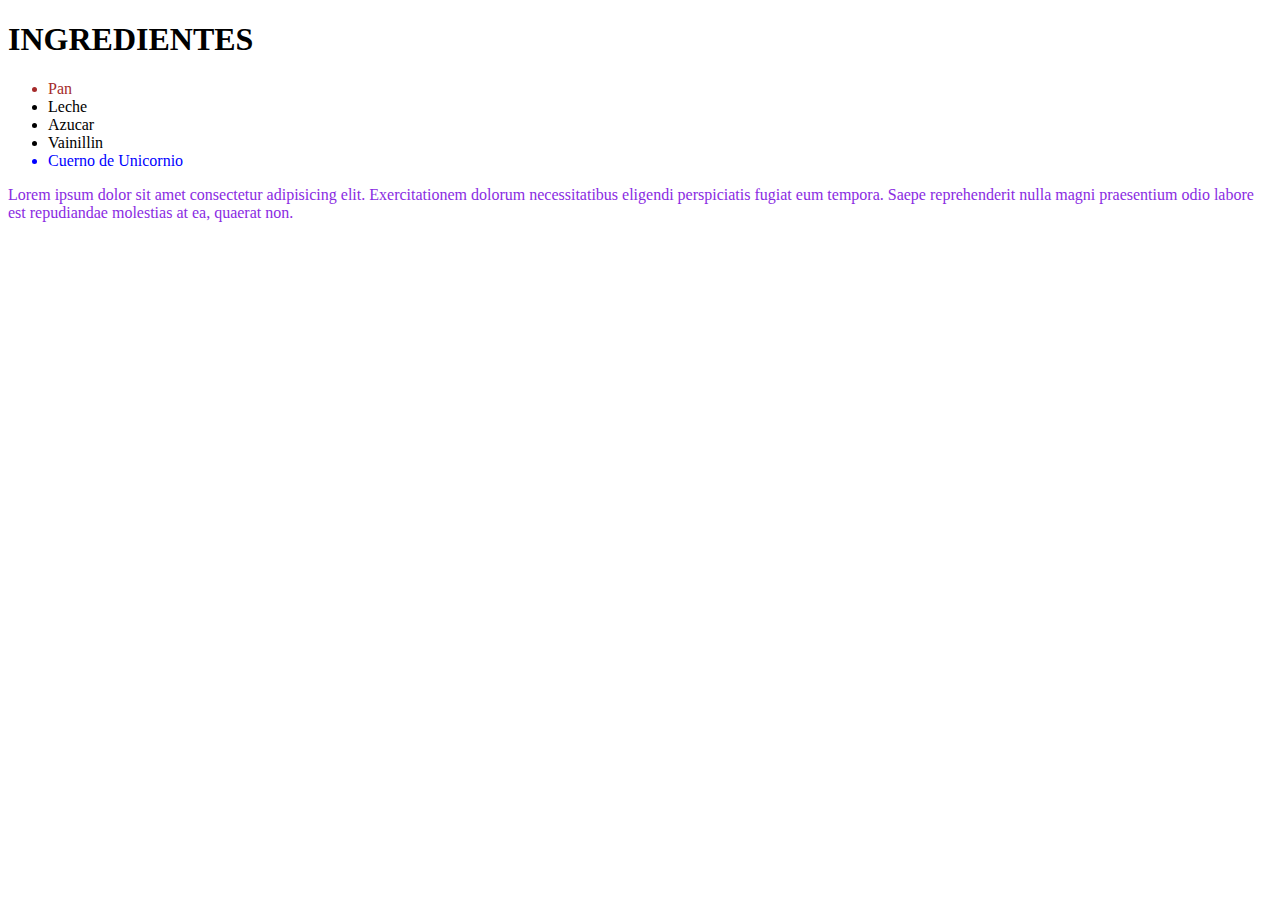
<file: CURSO HTML + CSS/CSS/index.html>
<!DOCTYPE html>
<html>
<head>
    <title>Encabezado CSS</title>
    <link rel="stylesheet" href="styles.css">
</head>
<body>
    <h1> INGREDIENTES </h1>
    <ul> 
        <li class="IngredienteFaltante">Pan</li>
        <li>Leche</li>
        <li>Azucar</li>
        <li>Vainillin</li>
        <li id="IngredienteSecreto">Cuerno de Unicornio</li>
    </ul>
    <p>
        Lorem ipsum dolor sit amet consectetur adipisicing elit. Exercitationem dolorum necessitatibus eligendi perspiciatis fugiat eum tempora. Saepe reprehenderit nulla magni praesentium odio labore est repudiandae molestias at ea, quaerat non.
    </p>
</body>
</html>
</file>
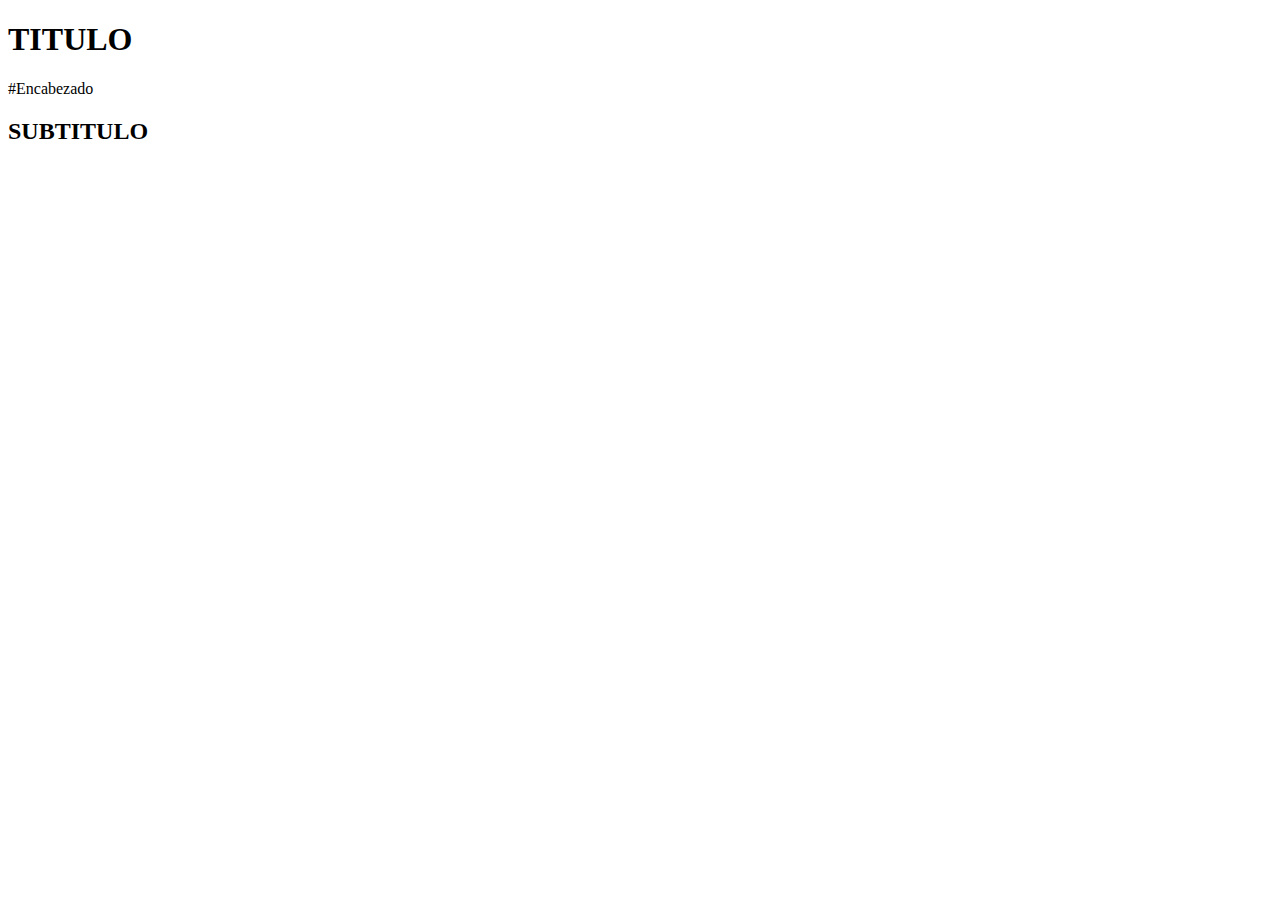
<file: CURSO HTML + CSS/HTML/index.html>
<!DOCTYPE html>
<html>
    <head>
        <title> Primera web</title> 
        <!-- #titulo de la pestañita -->
    </head>
    <body>
        <h1> TITULO </h1> #Encabezado
        <h2> SUBTITULO </h2>

        <p> 
            <!-- # parrafos
            Lorem ipsum dolor sit amet consectetur adipisicing elit. Officiis nihil, reiciendis ab maiores fugiat, magnam blanditiis quo architecto adipisci sed ut amet odio velit minus nemo, quisquam voluptate. Ipsam, nobis?
            # alt + Z arregla el parrafo -->
        </p>
    </body>

</html>
</file>
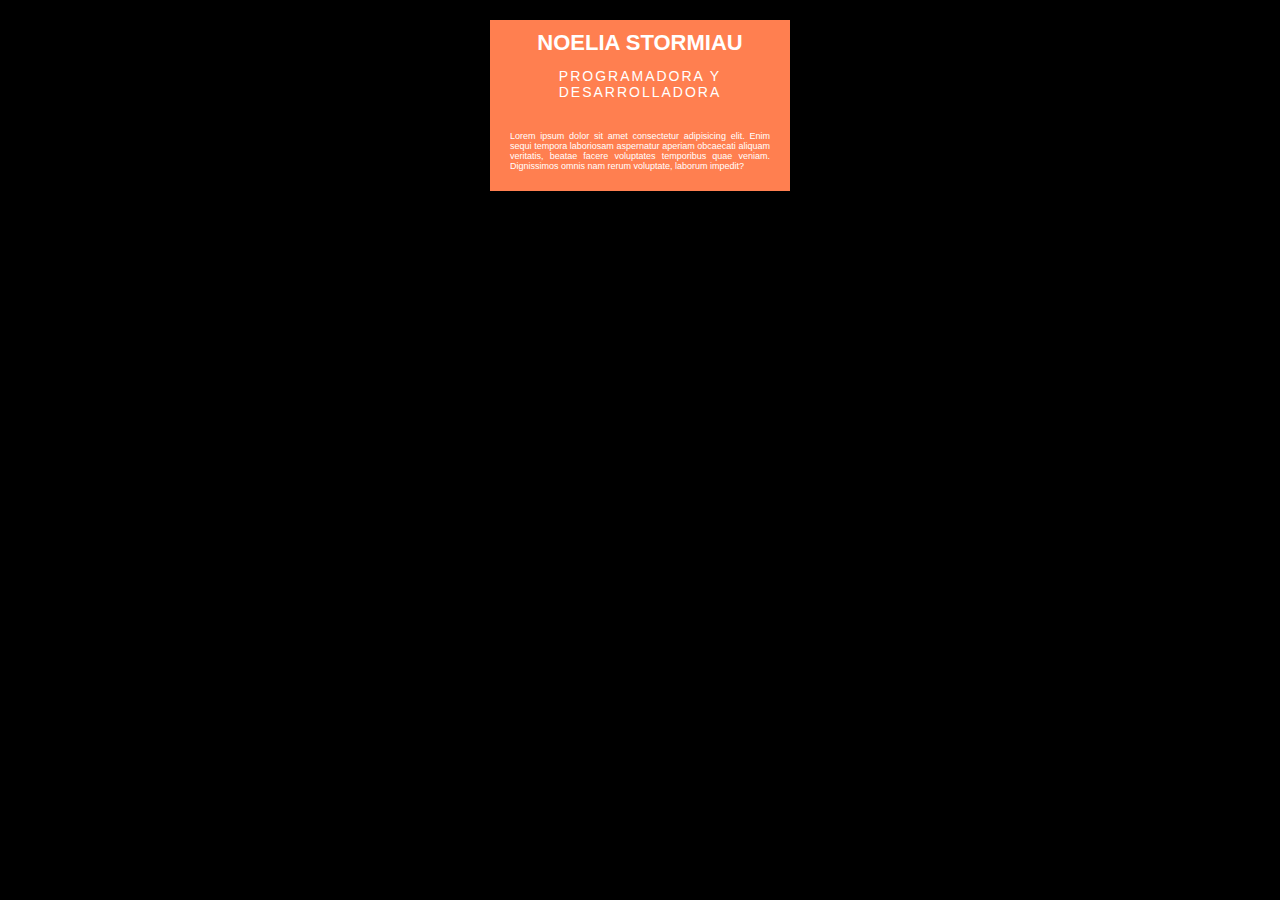
<file: CURSO HTML + CSS/CSS/Ejercicio/index.html>
<!DOCTYPE html>
<html>
<head>
    <title>Ejercicio 1</title>
    <link rel="stylesheet" href="styles.css">
</head>
<body>
    <div class="card">
        <h1>NOELIA STORMIAU</h1>
        <h2>PROGRAMADORA Y DESARROLLADORA</h2>
        <p>Lorem ipsum dolor sit amet consectetur adipisicing elit. Enim sequi tempora laboriosam aspernatur aperiam obcaecati aliquam veritatis, beatae facere voluptates temporibus quae veniam. Dignissimos omnis nam rerum voluptate, laborum impedit?</p>
    </div>

</body>
</html>
</file>
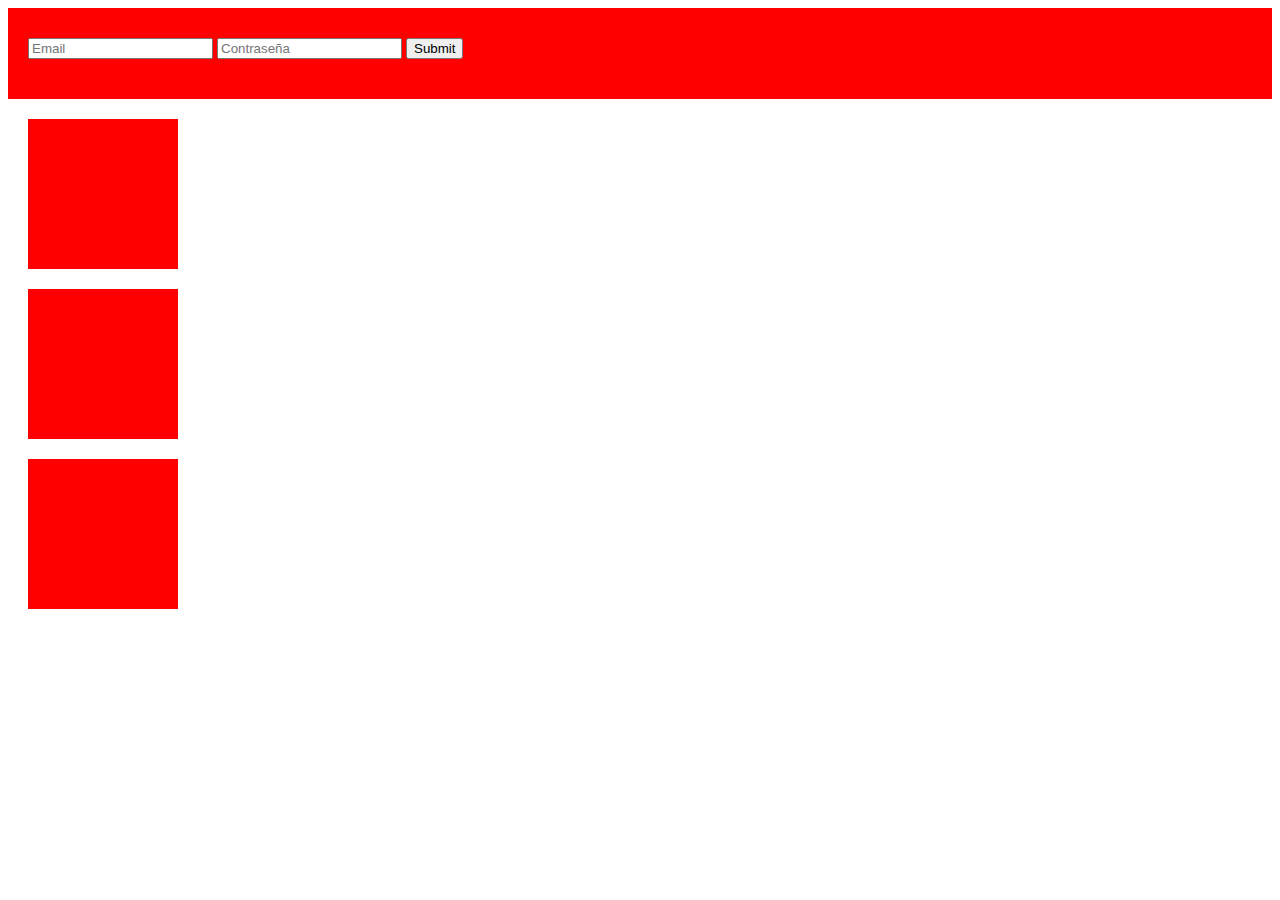
<file: CURSO HTML + CSS/CSS/Padding y margin/index.html>
<!DOCTYPE html>
<html>
<head>
    <title>Documents</title>
    <link rel="stylesheet" href="styles.css">
</head>
<body>
    <form class="formulario">
        <input class="formulario_input" type="text" placeholder="Email">
        <input class="formulario_input" type="password" placeholder="Contraseña">
        <input class="formulario_input" type="submit">
    </form>
    <div class="box"></div>
    <div class="box"></div>
    <div class="box"></div>
</body>
</html>
</file>
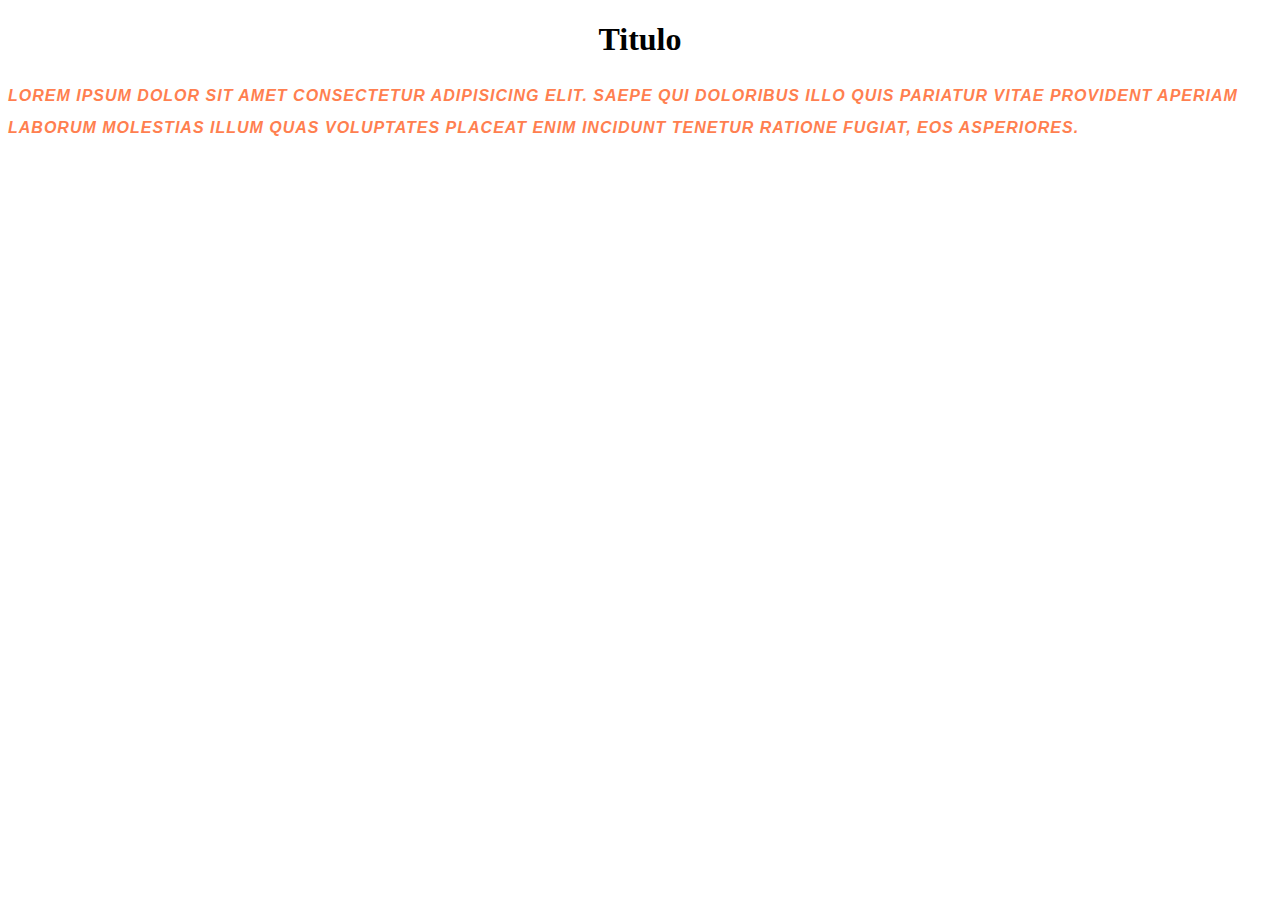
<file: CURSO HTML + CSS/CSS/Propiedades de texto/index.html>
<!DOCTYPE html>
<html>
<head>
    <title>Propiedades de texto</title>
    <link rel="stylesheet" href="styles.css">
    <link rel="stylesheet" href="fonts.css">

</head>
<body>
    <h1>Titulo</h1>
    <p>
        Lorem ipsum dolor sit amet consectetur adipisicing elit. Saepe qui doloribus illo quis pariatur vitae provident aperiam laborum molestias illum quas voluptates placeat enim incidunt tenetur ratione fugiat, eos asperiores.
    </p>

</body>
</html>
</file>
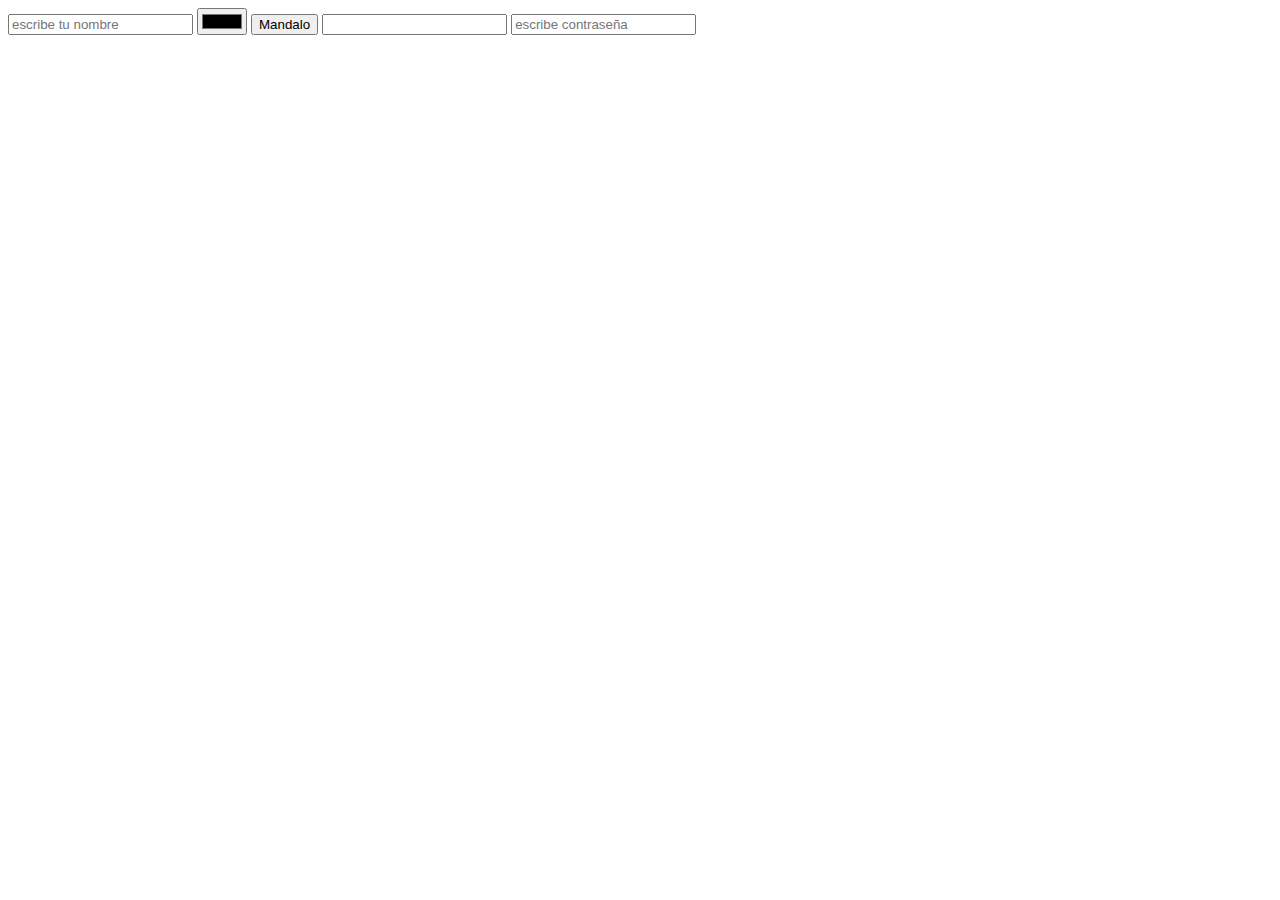
<file: CURSO HTML + CSS/HTML/forms.html>
<!DOCTYPE html>
<html>
    <head>
        <title> Formularios</title> 
        <!-- #titulo de la pestañita -->
    </head>
    <body>
        <form>
            <input type="text" required minlength="5" placeholder="escribe tu nombre">
            <input type="color">
            <input type="submit" value="Mandalo">
            <input type="email" required>
            <input type="password" placeholder="escribe contraseña">
        </form>

    </body>

</html>
</file>
<file: CURSO HTML + CSS/CSS/styles.css>
p {
    color:blueviolet;
}
.IngredienteFaltante{
    color: brown;
}

#IngredienteSecreto {
    color: blue;
}
</file>
<file: CURSO HTML + CSS/CSS/Ejercicio/styles.css>
body {
    background: black;
    font-family: 'Gill Sans', 'Gill Sans MT', Calibri, 'Trebuchet MS', sans-serif;
    color: white;
}

.card {
    background: coral;
    text-align: center;
    width: 300px;
    margin: auto;
    margin-top: 20px;
}

h1 {
    padding-top: 10px;
    font-size: 22px;
    margin: 0;
}

h2 {
    font-size: 14px;
    font-weight: 100;
    letter-spacing: 2px;
}

p{
    font-size: 9px;
    padding: 20px;
    background: coral;
    text-align: justify;
}
</file>
<file: CURSO HTML + CSS/CSS/Padding y margin/styles.css>
.formulario {
    background: red;
    padding: 30px 0 40px 20px
}

.box {
    background-color: red;
    height: 150px;
    width: 150px;
    margin: 20px;
}
</file>
<file: CURSO HTML + CSS/CSS/Propiedades de texto/styles.css>
p {
    color:coral;
    font-family: Verdana, Geneva, Tahoma, sans-serif;
    font-weight: bold;
    font-style: oblique;
    line-height: 2; /* el espacio entre lineas*/
    letter-spacing: 1px; /* espacio entre letras*/
    text-transform: uppercase; /* capitalize & lowercase*/
}

h1 {
    text-align: center;
}
</file>
<file: CURSO HTML + CSS/CSS/Propiedades de texto/fonts.css>
@font-face {
    font-family: "Comfortaa";
    src: url("Comfortaa-VariableFont_wght.ttf") format("truetype");
    font-weight: 400;
}
</file>
